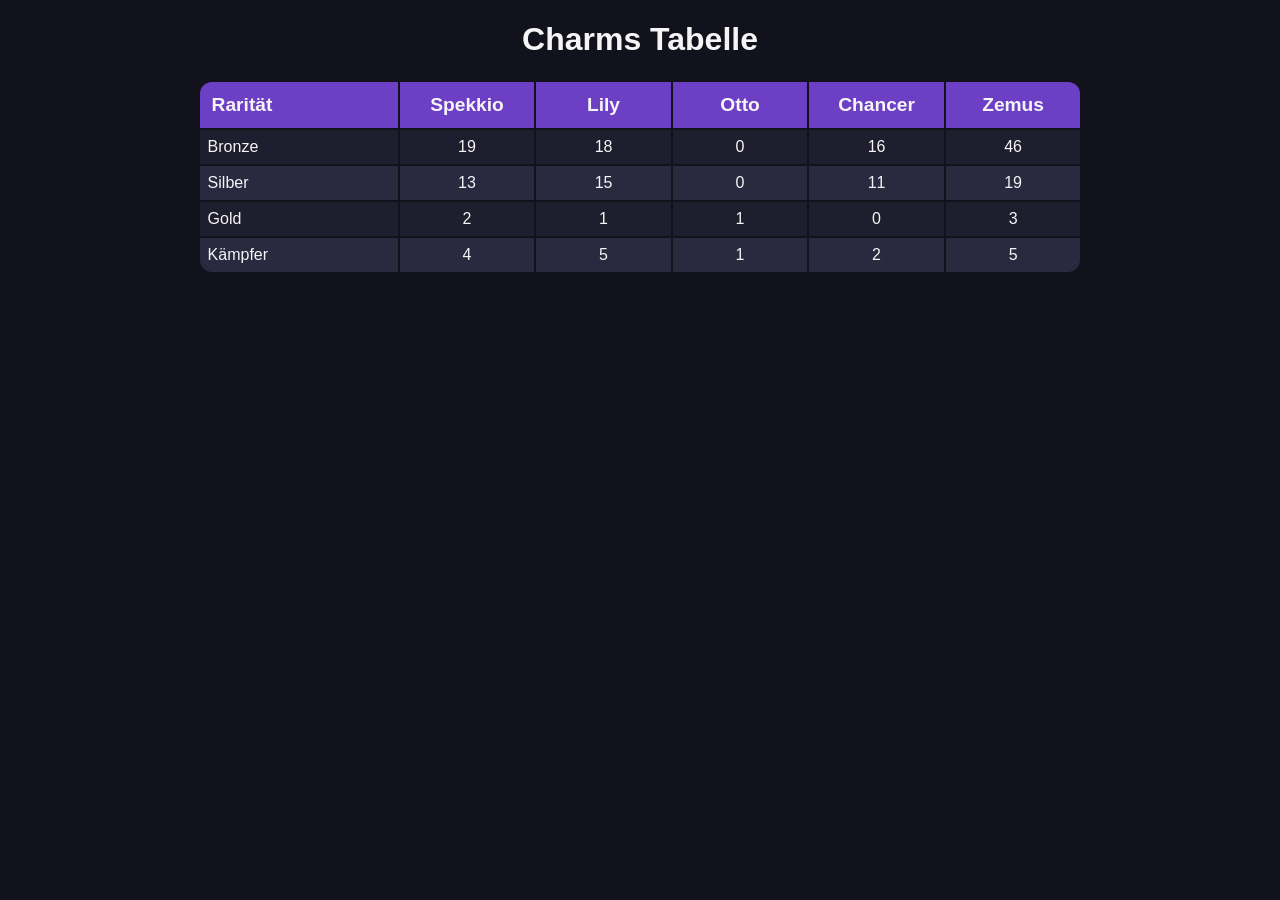
<file: index.html>
<!DOCTYPE html>
<html lang="de">
<head>
    <title>Charm table</title>
    <link rel="stylesheet" type="text/css" href="style.css">
</head>
<body>

    <h1>Charms Tabelle</h1>
        
    <table>
        <tr>
            <th>Rarität</th>
            <th>Spekkio</th>
            <th>Lily</th>
            <th>Otto</th>
            <th>Chancer</th>
            <th>Zemus</th>
        </tr>
        <tr>
            <td>Bronze</td>
            <td>19</td>
            <td>18</td>
            <td>0</td>
            <td>16</td>
            <td>46</td>
        </tr>
        <tr>
            <td>Silber</td>
            <td>13</td>
            <td>15</td>
            <td>0</td>
            <td>11</td>
            <td>19</td>
        </tr>
        <tr>
            <td>Gold</td>
            <td>2</td>
            <td>1</td>
            <td>1</td>
            <td>0</td>
            <td>3</td>
        </tr>
        <tr>
            <td>Kämpfer</td>
            <td>4</td>
            <td>5</td>
            <td>1</td>
            <td>2</td>
            <td>5</td>
        </tr>
    </table>

</body>
</html>
</file>
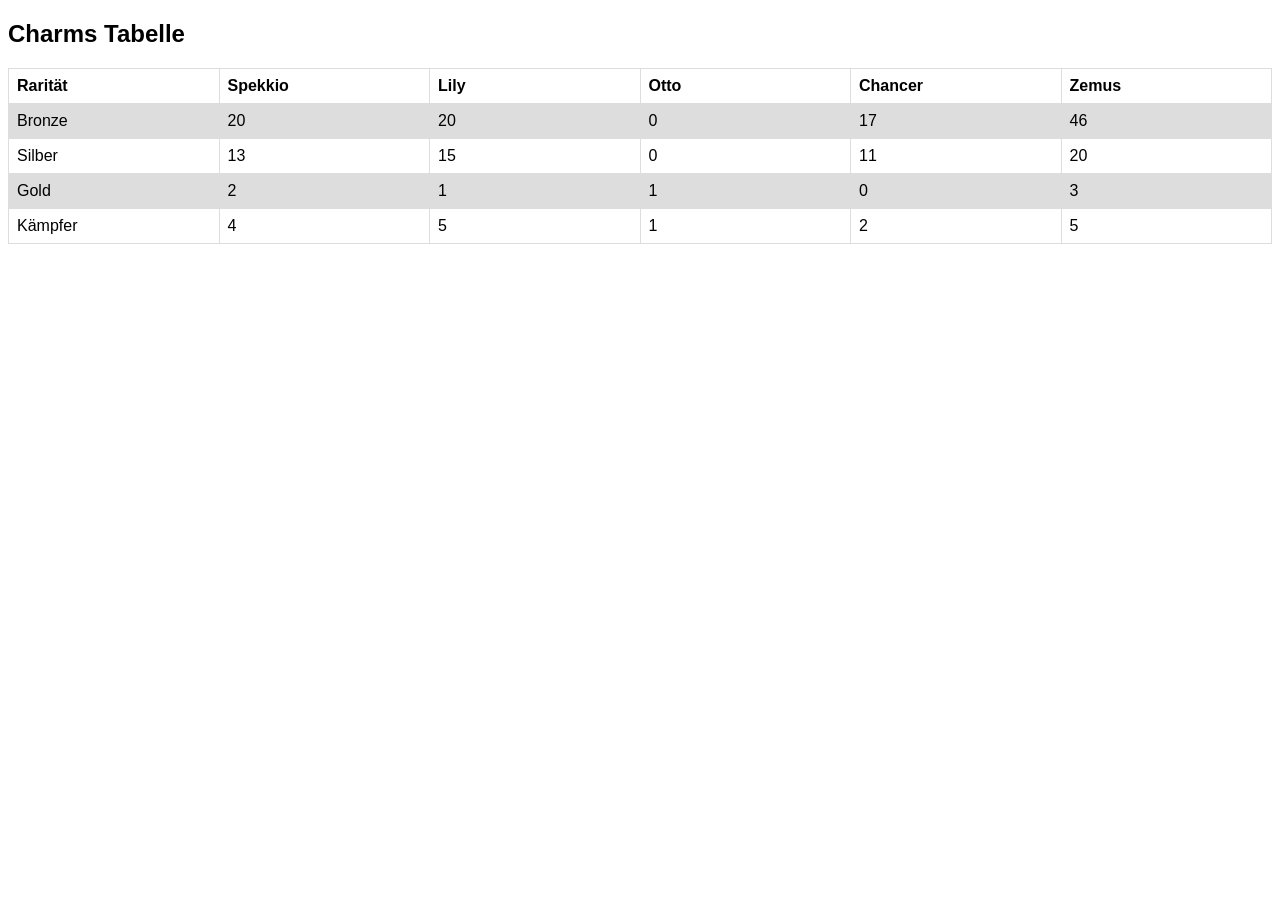
<file: charms.html>
<!DOCTYPE html>
<html lang="de">
<head>
<style>
    table {
  font-family: arial, sans-serif;
  border-collapse: collapse;
  width: 100%;
  table-layout: fixed;
}

td, th {
  border: 1px solid #dddddd;
  text-align: left;
  padding: 8px;
}

tr:nth-child(even) {
  background-color: #dddddd;
}
</style>
</head>
<body>
    <title>Charm table</title>

    <h2 style="font-family: arial, sans-serif;">Charms Tabelle</h2>

    <table>
        <tr>
            <th>Rarität</th>
            <th>Spekkio</th>
            <th>Lily</th>
            <th>Otto</th>
            <th>Chancer</th>
            <th>Zemus</th>
        </tr>
        <tr>
            <td>Bronze</td>
            <td>20</td>
            <td>20</td>
            <td>0</td>
            <td>17</td>
            <td>46</td>
        </tr>
        <tr>
            <td>Silber</td>
            <td>13</td>
            <td>15</td>
            <td>0</td>
            <td>11</td>
            <td>20</td>
        </tr>
        <tr>
            <td>Gold</td>
            <td>2</td>
            <td>1</td>
            <td>1</td>
            <td>0</td>
            <td>3</td>
        </tr>
        <tr>
            <td>Kämpfer</td>
            <td>4</td>
            <td>5</td>
            <td>1</td>
            <td>2</td>
            <td>5</td>
        </tr>
    </table>

</body>
</html>
</file>
<file: style.css>
body {
    font-family: Arial, sans-serif;
    background-color: #12121C;
    color: #F5F5F5;
}

h1 {
    text-align: center;
}

table {
    table-layout: fixed;
    width: 70%;
    margin: auto;
}

th {
    font-weight: bold;
    text-align: center;
    background-color: #6C3FC5;
    padding: 12px;
}

td {
    text-align: center;
    padding: 8px;
}

th:nth-child(1), td:nth-child(1) {
    width: 20%;
    text-align: left;
}

tr:nth-child(even) {
    background-color: #1E1E2E;
}

tr:nth-child(odd) {
    background-color: #292940;
}

/* Hover effect for table headers and cells to enhance interactivity */
table :hover {box-shadow: 0 0 20px rgba(108, 63, 197, 0.5);}
th, td:hover {
    font-size: 1.2em;
    background-color: #6C3FC5;
    color: #F5F5F5;
}

/* Rounded corners for the table edges to soften the overall look */
table th:first-child { border-top-left-radius: 12px; }
table th:last-child { border-top-right-radius: 12px; }
table tr:last-child td:first-child { border-bottom-left-radius: 12px; }
table tr:last-child td:last-child { border-bottom-right-radius: 12px; }
</file>
